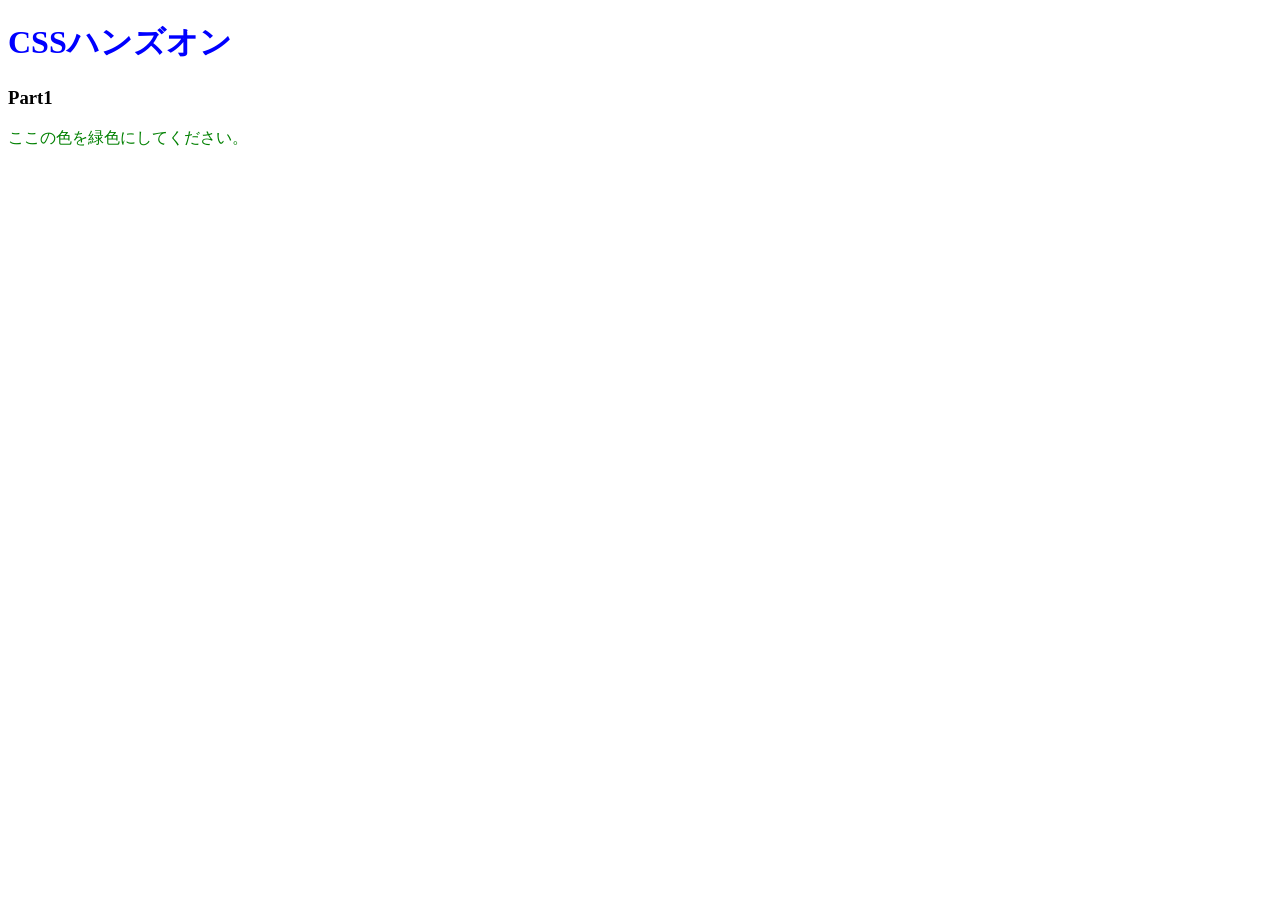
<file: 01.CSSの基本を知ろう/index.html>
<!DOCTYPE html>
<html lang="ja">
<head>
  <meta charset="UTF-8" />
  <!-- ここにstyles.cssを適用するコードを記述 -->
  <link rel="stylesheet" href="styles.css" />

  <title>Document</title>

</head>
<body>

   <h1>CSSハンズオン</h1>
  <h3>Part1</h3>
  <p>ここの色を緑色にしてください。</p>
</body>
</html>
</file>
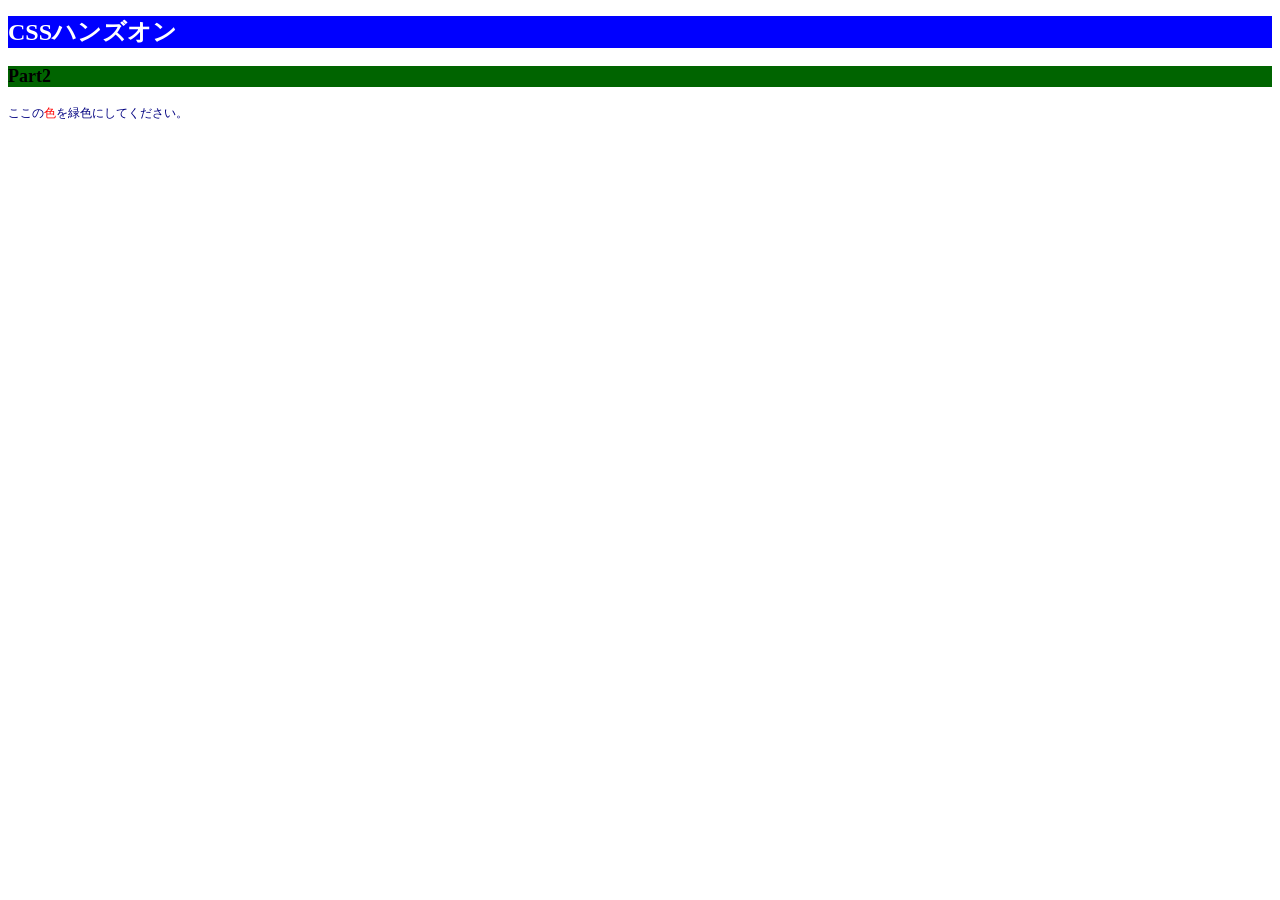
<file: 02.色やサイズを変更してみよう/index.html>
<!DOCTYPE html>
<html lang="ja">
<head>
  <meta charset="UTF-8" />
  <!-- ここにstyles.cssを適用するコードを記述 -->
  <link rel="stylesheet" href="styles.css" />
  <title>Document</title>
</head>
<body>
  <h1>CSSハンズオン</h1>
  <h3>Part2</h3>
  <!-- 「色」にのみCSSを適用するために編集 -->
  <p>ここの<span>色</span>を緑色にしてください。</p>
</body>
</html>
</file>
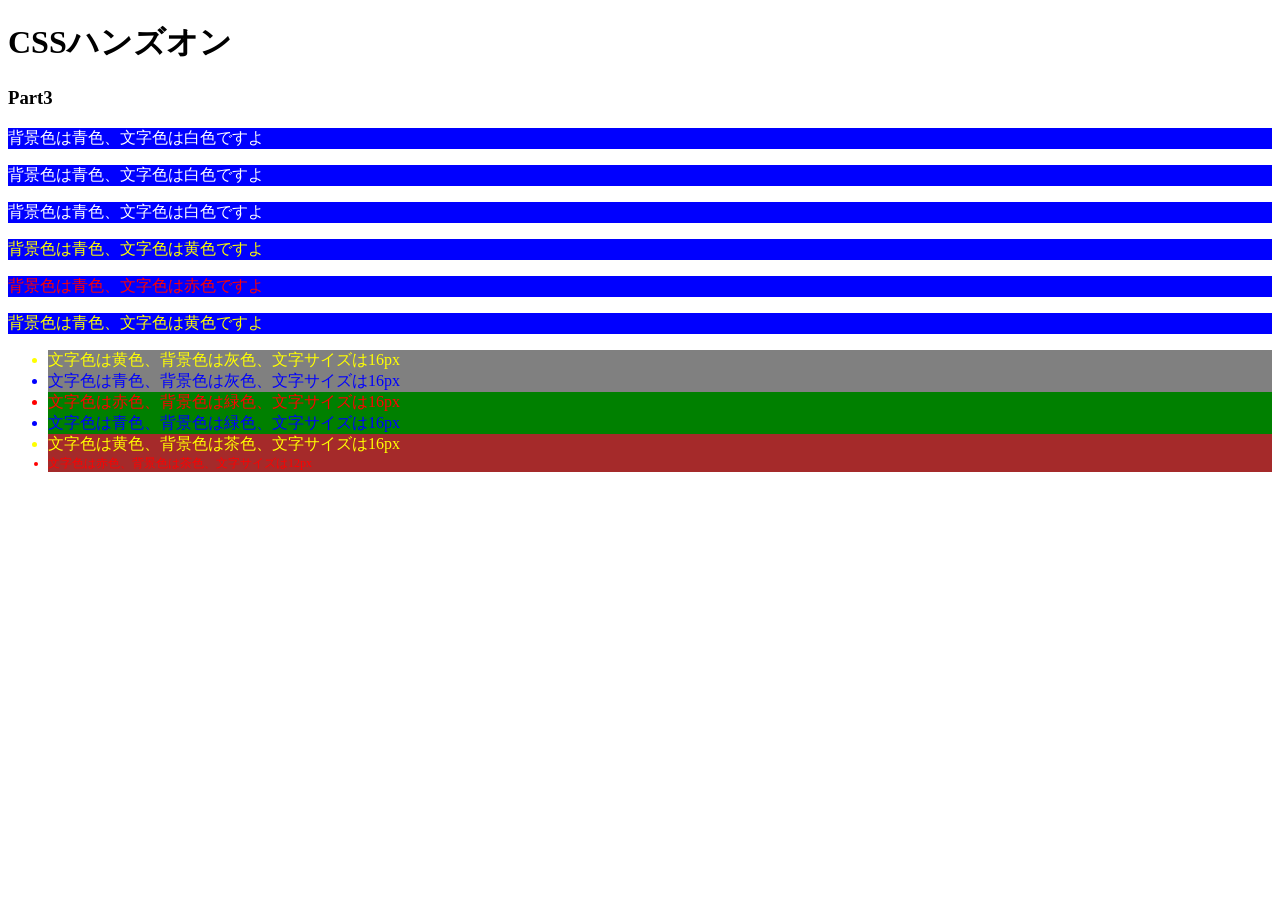
<file: 03.id属性とclass属性/index.html>
<!DOCTYPE html>
<html lang="ja">
<head>
  <meta charset="UTF-8" />
  <link rel="stylesheet" href="styles.css" />
  <title>Document</title>
</head>
<body>
  <h1>CSSハンズオン</h1>
  <h3>Part3</h3>
  <p>背景色は青色、文字色は白色ですよ</p>
  <p>背景色は青色、文字色は白色ですよ</p>
  <p>背景色は青色、文字色は白色ですよ</p>
  <p class="yellow">背景色は青色、文字色は黄色ですよ</p>
  <p class="red">背景色は青色、文字色は赤色ですよ</p>
  <p class="yellow">背景色は青色、文字色は黄色ですよ</p>
  <ul>
    <li class="yellow backgray f16">文字色は黄色、背景色は灰色、文字サイズは16px</li>
    <li class="blue backgray f16">文字色は青色、背景色は灰色、文字サイズは16px</li>
    <li class="red backgreen f16">文字色は赤色、背景色は緑色、文字サイズは16px</li>
    <li class="blue backgreen f16">文字色は青色、背景色は緑色、文字サイズは16px</li>
    <li class="yellow backbrown f16">文字色は黄色、背景色は茶色、文字サイズは16px</li>
    <li class="red backbrown f12">文字色は赤色、背景色は茶色、文字サイズは12px</li>
  </ul>
</body>
</html>
</file>
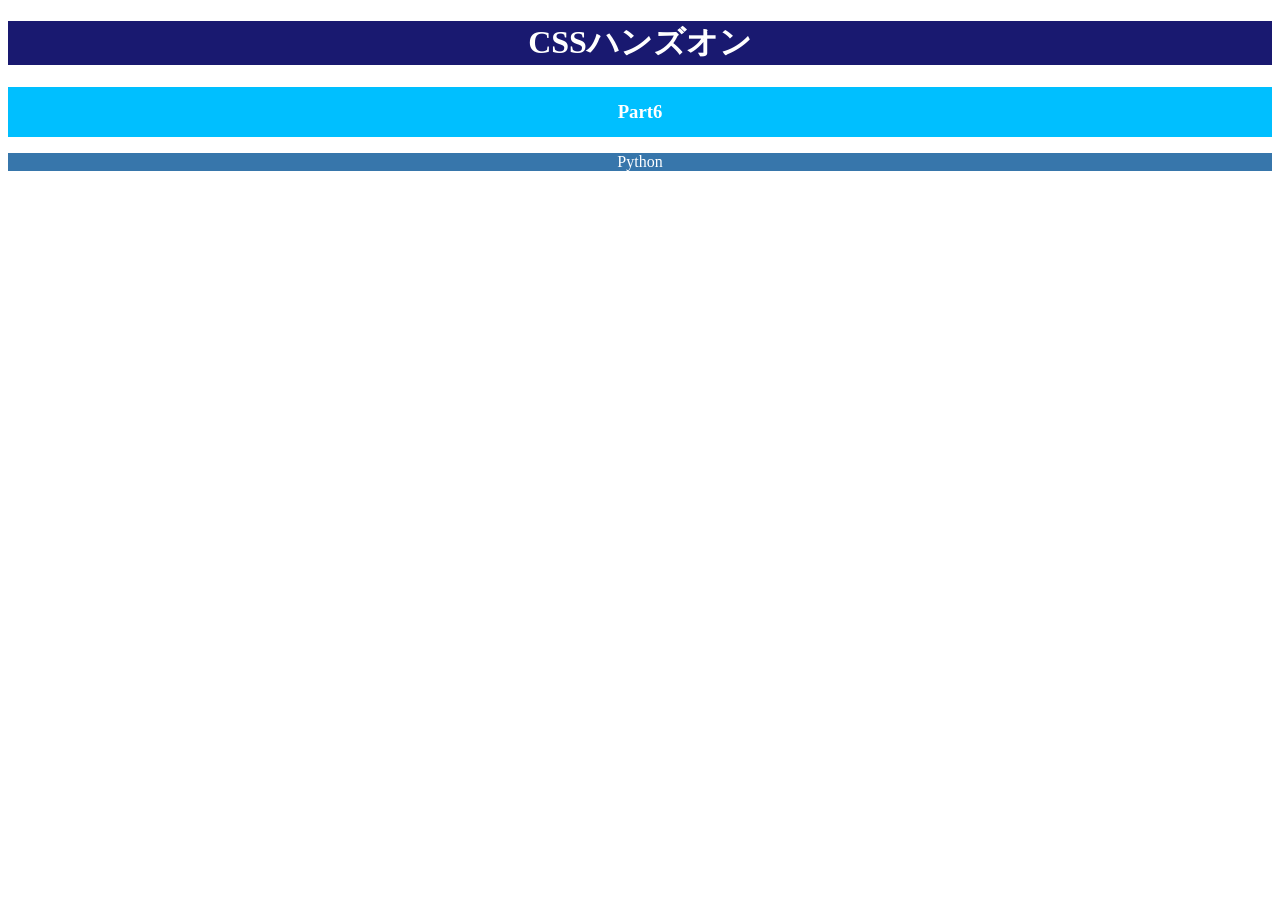
<file: 06.テキストの配置と太さを学ぼう/index.html>
<!DOCTYPE html>
<html lang="ja">
<head>
  <meta charset="UTF-8" />
  <link rel="stylesheet" href="styles.css" />
  <title>Document</title>
</head>
<body>
  <h1>CSSハンズオン</h1>
  <div>
    <h3>Part6</h3>
  </div>
 <p>Python</p>
</body>
</html>
</file>
<file: 01.CSSの基本を知ろう/styles.css>
/* h1要素の文字色を青色で宣言 */
h1 {
  color: blue;
}
/* p要素の文字色を緑色で宣言 */
p {
  color: green;
}
</file>
<file: 02.色やサイズを変更してみよう/styles.css>
/* html要素の文字サイズを宣言 */
html {
  font-size: 24px;
}
/* h1要素の文字色、背景色、文字サイズを宣言 */
h1 {
  color: white;
  background-color: blue;
  font-size: 1rem;
}
/* h3要素の背景色、文字サイズを宣言 */
h3 {
  background-color: rgb(0, 100, 0);
  font-size: 0.75rem;
}
/* p要素の文字色、文字色、文字サイズを宣言 */
p {
  color: #000080;
  font-size: 0.5rem;
}
/* 「色」の文字色を宣言 */
span {
  color: red;
}
</file>
<file: 03.id属性とclass属性/styles.css>
/* 6つのp要素に適用するスタイルを宣言 */
p {color: white;
  background-color: blue;
}

.yellow {color: yellow;
}
.red {color: red;
}
/* 6つのli要素に適用するスタイルを宣言 */
li 

.yellow {color: yellow;
}
.blue {color: blue;
}
.red {color: red;
}
.backgray {background-color: gray;
}
.backgreen {background-color: green;
}
.backbrown {background-color: brown;  
}
.f16 {font-size: 16px;
}
.f12 {font-size: 12px;
}
</file>
<file: 06.テキストの配置と太さを学ぼう/styles.css>
/* h1要素に適用するスタイル */
h1 {
  color: white; /* 文字色を白に設定 */
  font-size: 32px; /* フォントサイズを32ピクセルに設定 */
  background-color: midnightblue; /* 背景色を紺色に設定 */
  text-align: center; /* テキストを中央揃えに設定 */
}
/* h3要素に適用するスタイル */
div {
  height: 50px; /* 高さを50ピクセルに設定 */
}

h3 {
  color: white; /* 文字色を白に設定 */
  background-color: deepskyblue; /* 背景色を水色に設定 */
  text-align: center; /* テキストを中央揃えに設定 */
  line-height: 50px; /* 行の高さを50ピクセルに設定 */
}
/* p要素に適用するスタイル */
p {
  color: white; /* 文字色を白に設定 */
  background-color: #3776AB; /* 背景色をスチールブルーに設定 */
  text-align: center; /* テキストを中央揃えに設定 */
}
</file>
